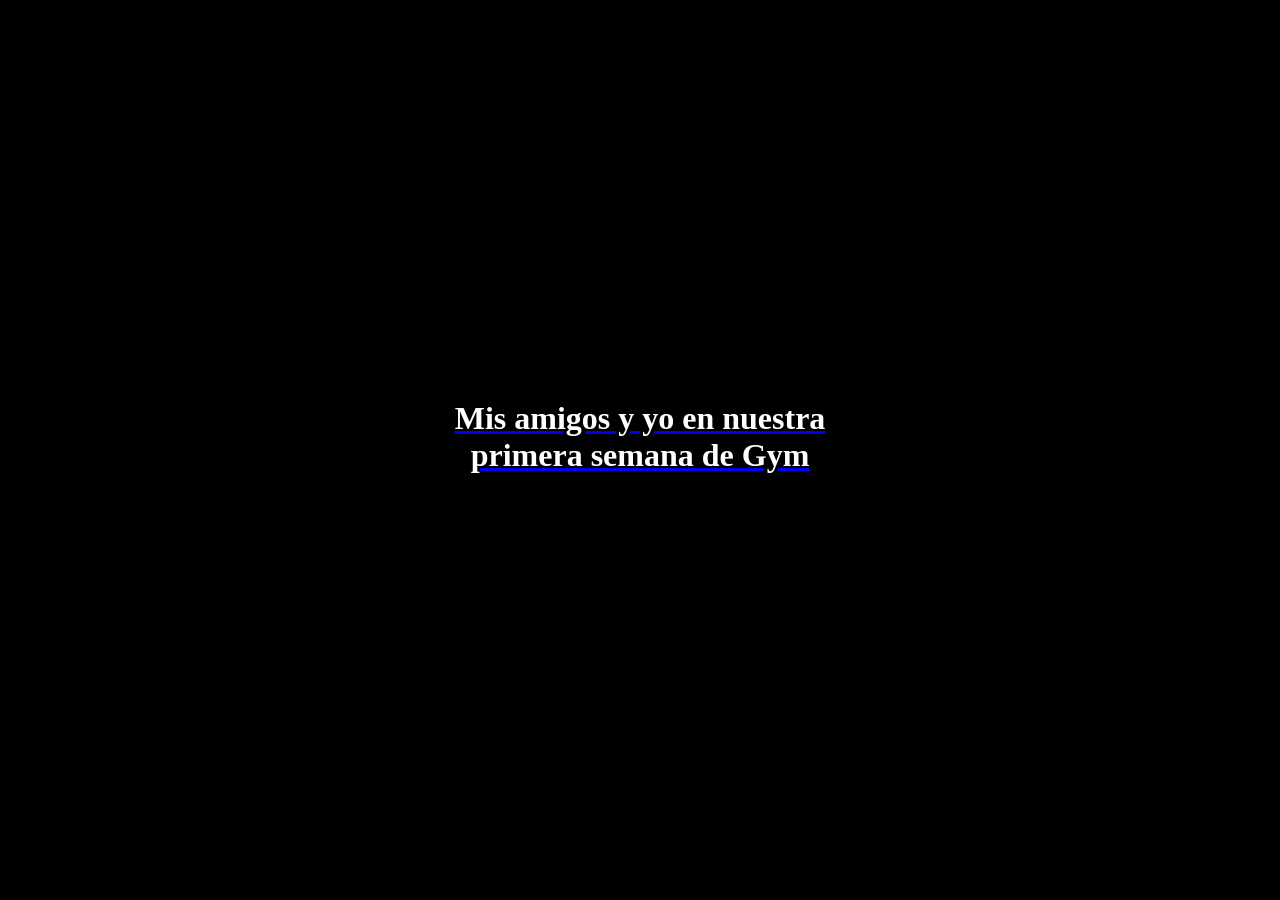
<file: index.html>
<!DOCTYPE html>
<html lang="en">
<head>
    <meta charset="UTF-8">
    <meta name="viewport" content="width=device-width, initial-scale=1.0">
    <title>Meme</title>
    <style>
        body{
            background-color: black;
        }
        h1{
            color: white;
            text-align: center;
            margin-top: 400px;
        }
    </style>
</head>
<body>
    <a href="./segundo.html">
        <h1>Mis amigos y yo en nuestra<br/>
         primera semana de Gym</h1> 
    </a>
</body>
</html>
</file>
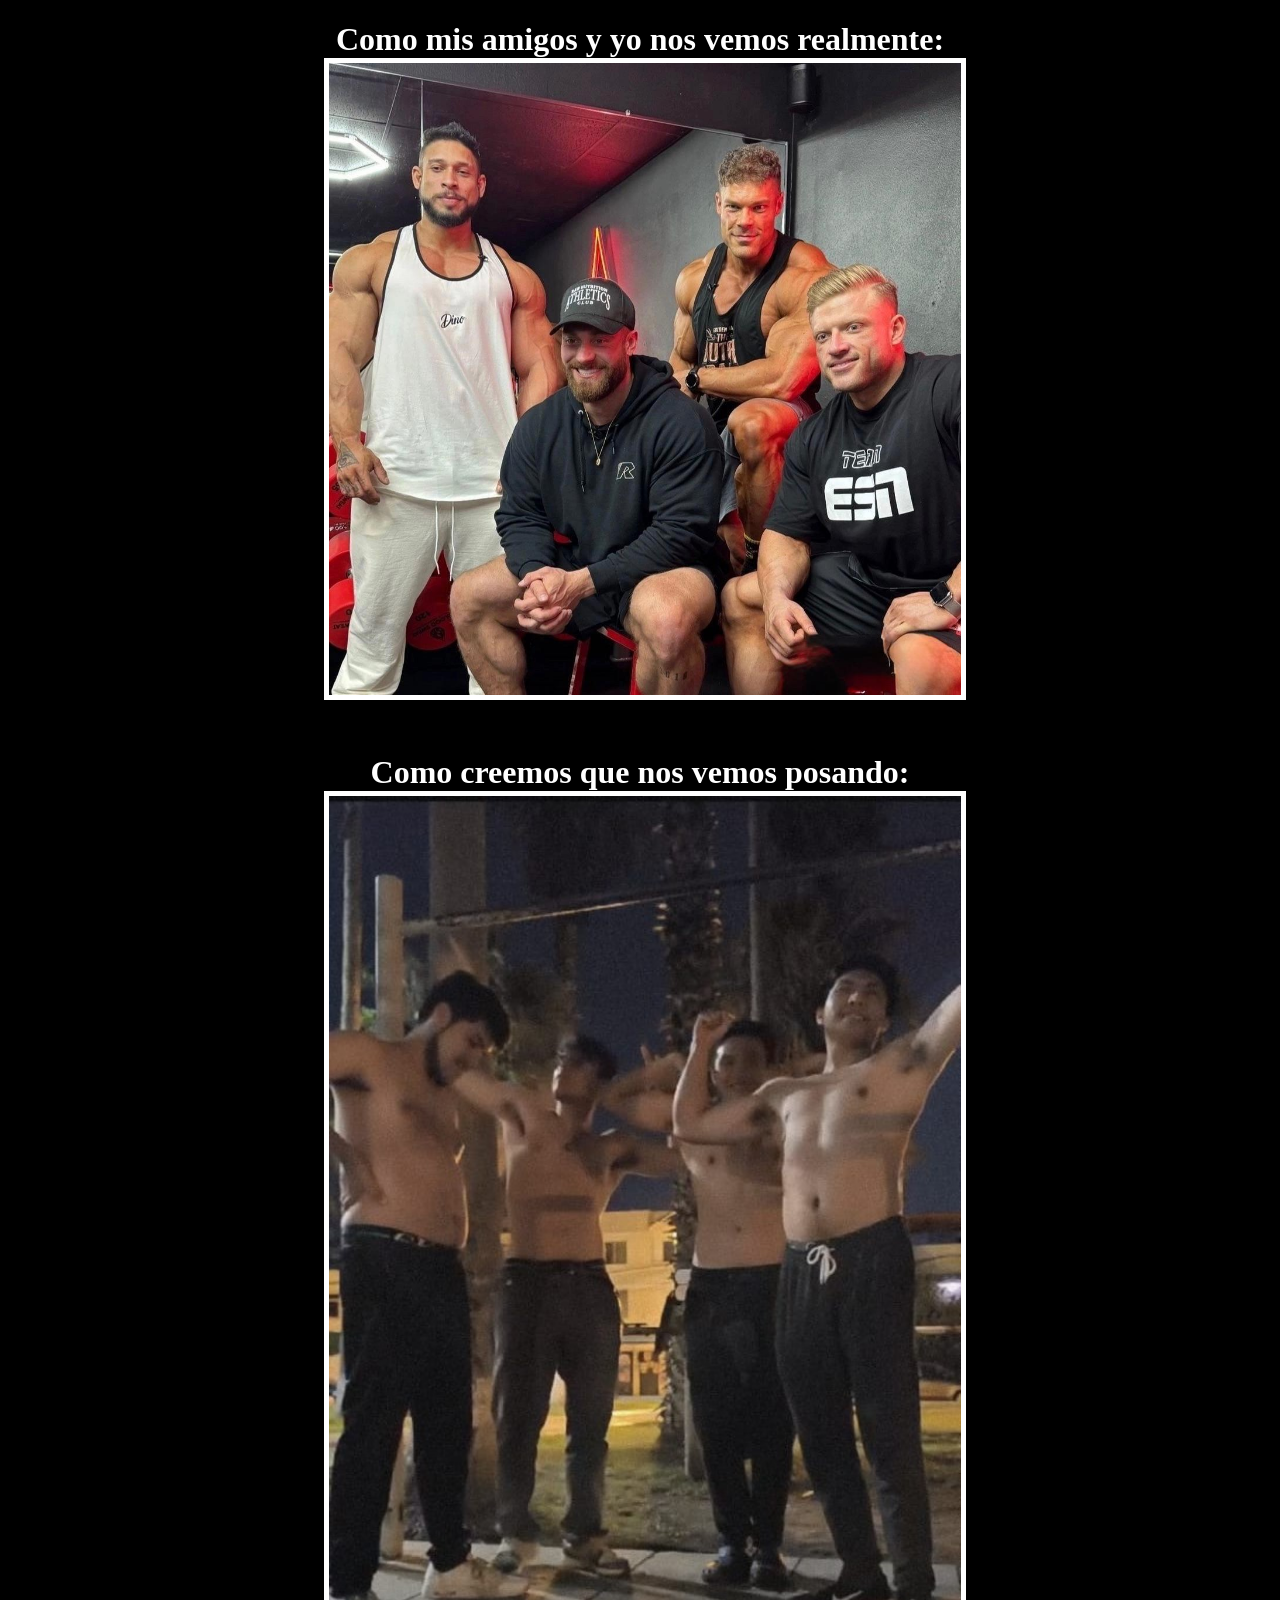
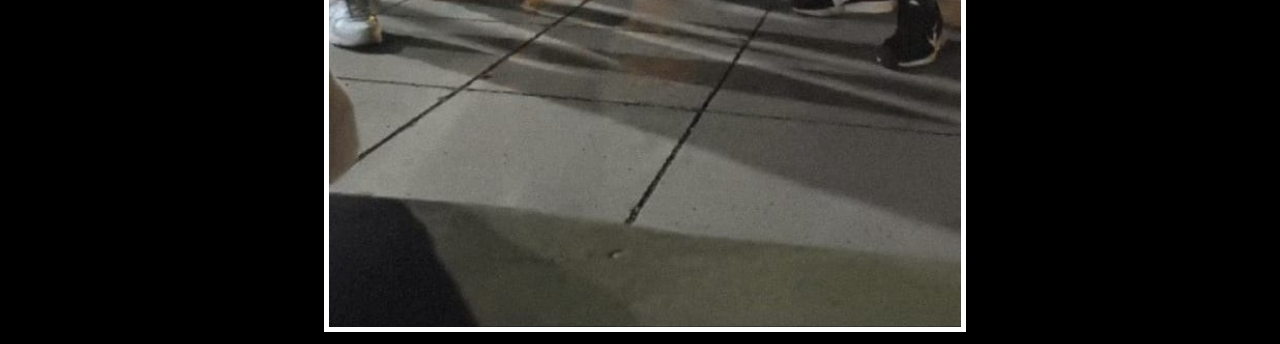
<file: segundo.html>
<!DOCTYPE html>
<html lang="en">
<head>
    <meta charset="UTF-8">
    <meta name="viewport" content="width=device-width, initial-scale=1.0">
    <title>Document</title>
    <link rel="stylesheet" href="./style.css"/>
</head>
<body>
    <div>
        <h1>Como mis amigos y yo nos vemos realmente:</h1>
        <img src="./Assets/Images/Realidad.jpeg"/>
    </div>
    <div>
        <h2>Como creemos que nos vemos posando:</h2>
        <img src="./Assets/Images/Ficcion.jpeg"/>
    </div>   
</body>
</html>
</file>
<file: style.css>
body{
    background-color: black;
}
div{
    color: white;
    width: 50%;
    margin-left: 25%;
    text-align: center;
}
img{
    width: 100%;
    border: 5px solid white;
}
h2{
    margin-top: 50px;
    margin-bottom: 0%;
    font-size: xx-large;
}
h1{
    margin-bottom: 0%;
}
</file>
